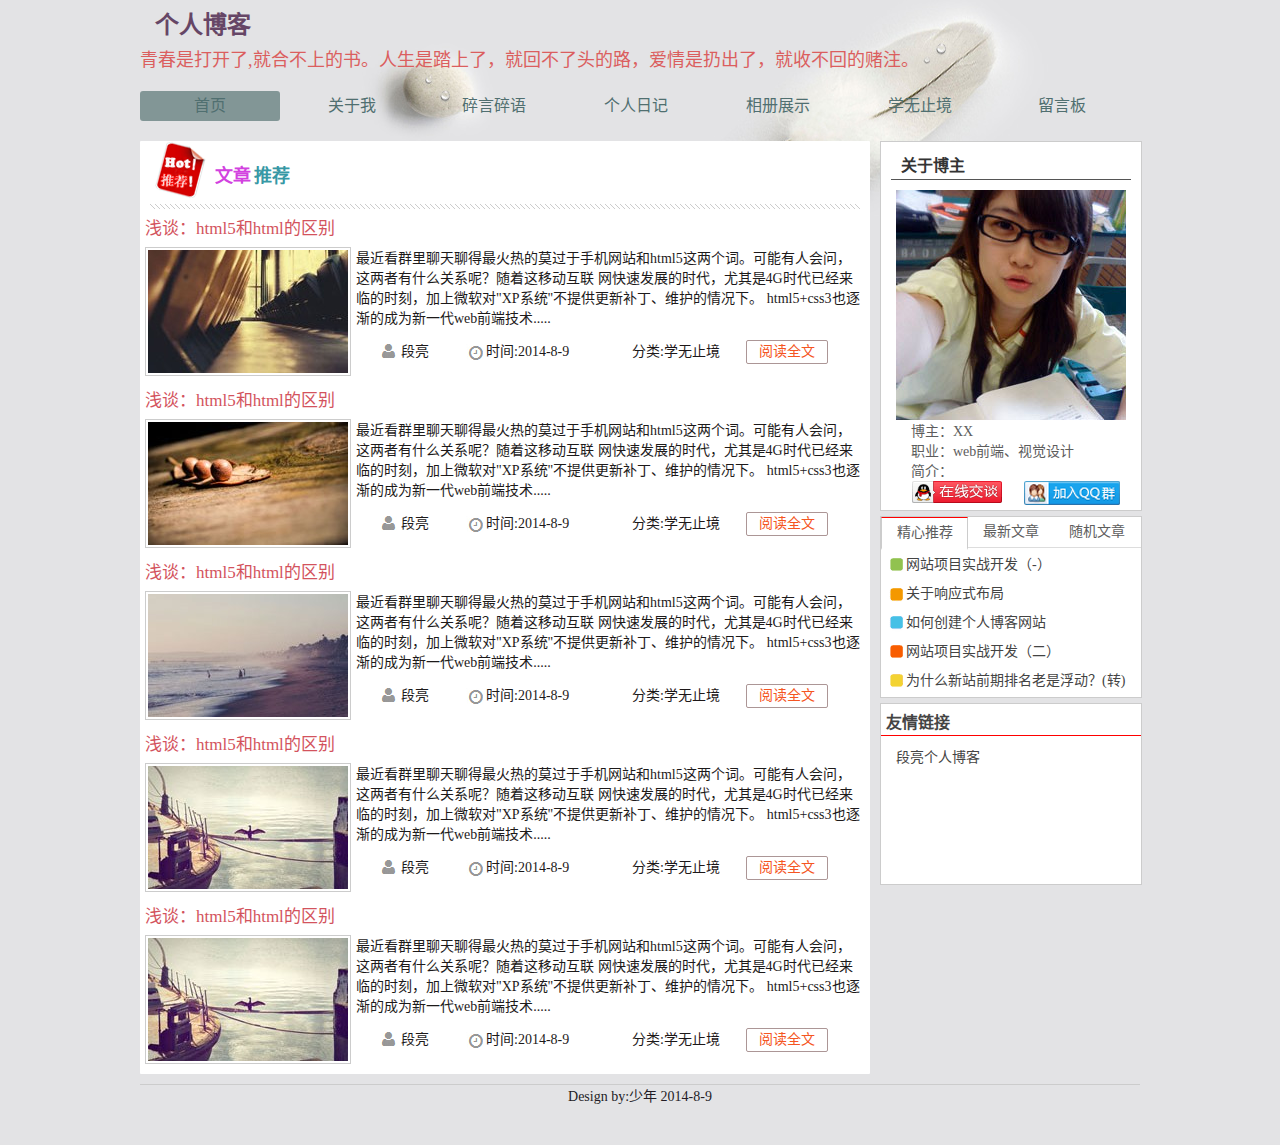
<file: index.html>
﻿<!DOCTYPE HTML>
<html lang="zh-CN">
<head>
<meta charset="UTF-8">
<title>个人博客</title>
<meta name="keywords" content="个人博客" />
<meta name="description" content="" />
<link rel="stylesheet" href="css/index.css"/>
<link rel="stylesheet" href="css/style.css"/>
<script type="text/javascript" src="js/jquery1.42.min.js"></script>
<script type="text/javascript" src="js/jquery.SuperSlide.2.1.1.js"></script>
<!--[if lt IE 9]>
<script src="js/html5.js"></script>
<![endif]-->
</head>


<body>
    <!--header start-->
    <div id="header">
      <h1>个人博客</h1>
      <p>青春是打开了,就合不上的书。人生是踏上了，就回不了头的路，爱情是扔出了，就收不回的赌注。</p>    
    </div>
     <!--header end-->
    <!--nav-->
     <div id="nav">
        <ul>
         <li><a href="index.html">首页</a></li>
         <li><a href="about.html">关于我</a></li>
         <li><a href="shuo.html">碎言碎语</a></li>
         <li><a href="riji.html">个人日记</a></li>
         <li><a href="xc.html">相册展示</a></li>
         <li><a href="learn.html">学无止境</a></li>
         <li><a href="guestbook.html">留言板</a></li>
         <div class="clear"></div>
        </ul>
      </div>
       <!--nav end-->
    <!--content start-->
    <div id="content">
         <!--left-->
         <div class="left" id="c_left">
           <div class="s_tuijian">
           <h2>文章<span>推荐</span></h2>
           </div>
          <div class="content_text">
           <!--wz-->
           <div class="wz">
            <h3><a href="#" title="浅谈：html5和html的区别">浅谈：html5和html的区别</a></h3>
             <dl>
               <dt><img src="images/s.jpg" width="200"  height="123" alt=""></dt>
               <dd>
                 <p class="dd_text_1">最近看群里聊天聊得最火热的莫过于手机网站和html5这两个词。可能有人会问，这两者有什么关系呢？随着这移动互联
                 网快速发展的时代，尤其是4G时代已经来临的时刻，加上微软对"XP系统"不提供更新补丁、维护的情况下。
               html5+css3也逐渐的成为新一代web前端技术.....</p>
               <p class="dd_text_2">
               <span class="left author">段亮</span><span class="left sj">时间:2014-8-9</span>
               <span class="left fl">分类:<a href="#" title="学无止境">学无止境</a></span><span class="left yd"><a href="#" title="阅读全文">阅读全文</a>
               </span>
                <div class="clear"></div>
               </p>
               </dd>
               <div class="clear"></div>
             </dl>
            </div>
           <!--wz end-->
            <!--wz-->
           <div class="wz">
            <h3><a href="#" title="浅谈：html5和html的区别">浅谈：html5和html的区别</a></h3>
             <dl>
               <dt><img src="images/s1.jpg" width="200" height="123" alt=""></dt>
               <dd>
                 <p class="dd_text_1">最近看群里聊天聊得最火热的莫过于手机网站和html5这两个词。可能有人会问，这两者有什么关系呢？随着这移动互联
                 网快速发展的时代，尤其是4G时代已经来临的时刻，加上微软对"XP系统"不提供更新补丁、维护的情况下。
               html5+css3也逐渐的成为新一代web前端技术.....</p>
               <p class="dd_text_2">
               <span class="left author">段亮</span><span class="left sj">时间:2014-8-9</span>
               <span class="left fl">分类:<a href="#" title="学无止境">学无止境</a></span><span class="left yd"><a href="#" title="阅读全文">阅读全文</a>
               </span>
                <div class="clear"></div>
               </p>
               </dd>
               <div class="clear"></div>
             </dl>
            </div>
           <!--wz end-->
            <!--wz-->
           <div class="wz">
            <h3><a href="#" title="浅谈：html5和html的区别">浅谈：html5和html的区别</a></h3>
             <dl>
               <dt><img src="images/s2.jpg" width="200" height="123" alt=""></dt>
               <dd>
                 <p class="dd_text_1">最近看群里聊天聊得最火热的莫过于手机网站和html5这两个词。可能有人会问，这两者有什么关系呢？随着这移动互联
                 网快速发展的时代，尤其是4G时代已经来临的时刻，加上微软对"XP系统"不提供更新补丁、维护的情况下。
               html5+css3也逐渐的成为新一代web前端技术.....</p>
               <p class="dd_text_2">
               <span class="left author">段亮</span><span class="left sj">时间:2014-8-9</span>
               <span class="left fl">分类:<a href="#" title="学无止境">学无止境</a></span><span class="left yd"><a href="#" title="阅读全文">阅读全文</a>
               </span>
                <div class="clear"></div>
               </p>
               </dd>
               <div class="clear"></div>
             </dl>
            </div>
           <!--wz end-->
           <!--wz-->
           <div class="wz">
            <h3><a href="#" title="浅谈：html5和html的区别">浅谈：html5和html的区别</a></h3>
             <dl>
               <dt><img src="images/s3.jpg" width="200" height="123" alt=""></dt>
               <dd>
                 <p class="dd_text_1">最近看群里聊天聊得最火热的莫过于手机网站和html5这两个词。可能有人会问，这两者有什么关系呢？随着这移动互联
                 网快速发展的时代，尤其是4G时代已经来临的时刻，加上微软对"XP系统"不提供更新补丁、维护的情况下。
               html5+css3也逐渐的成为新一代web前端技术.....</p>
               <p class="dd_text_2">
               <span class="left author">段亮</span><span class="left sj">时间:2014-8-9</span>
               <span class="left fl">分类:<a href="#" title="学无止境">学无止境</a></span><span class="left yd"><a href="#" title="阅读全文">阅读全文</a>
               </span>
                <div class="clear"></div>
               </p>
               </dd>
               <div class="clear"></div>
             </dl>
            </div>
           <!--wz end-->
            <!--wz-->
           <div class="wz">
            <h3><a href="#" title="浅谈：html5和html的区别">浅谈：html5和html的区别</a></h3>
             <dl>
               <dt><img src="images/s3.jpg" width="200" height="123" alt=""></dt>
               <dd>
                 <p class="dd_text_1">最近看群里聊天聊得最火热的莫过于手机网站和html5这两个词。可能有人会问，这两者有什么关系呢？随着这移动互联
                 网快速发展的时代，尤其是4G时代已经来临的时刻，加上微软对"XP系统"不提供更新补丁、维护的情况下。
               html5+css3也逐渐的成为新一代web前端技术.....</p>
               <p class="dd_text_2">
               <span class="left author">段亮</span><span class="left sj">时间:2014-8-9</span>
               <span class="left fl">分类:<a href="#" title="学无止境">学无止境</a></span><span class="left yd"><a href="#" title="阅读全文">阅读全文</a>
               </span>
                <div class="clear"></div>
               </p>
               </dd>
               <div class="clear"></div>
             </dl>
            </div>
           <!--wz end-->
              
                             
           </div>
         </div>
         <!--left end-->
         <!--right-->
         <div class="right" id="c_right">
          <div class="s_about">
          <h2>关于博主</h2>
           <img src="images/my.jpg" width="230" height="230" alt="博主"/>
           <p>博主：XX</p>
           <p>职业：web前端、视觉设计</p>
           <p>简介：</p>
           <p>
           <a href="#" title="联系博主"><span class="left b_1"></span></a><a href="#" title="加入QQ群，一起学习！"><span class="left b_2"></span></a>
           <div class="clear"></div>
           </p>
          </div>
          <!--栏目分类-->
           <div class="lanmubox">
              <div class="hd">
               <ul><li>精心推荐</li><li>最新文章</li><li class="hd_3">随机文章</li></ul>
              </div>
              <div class="bd">
                <ul>
					<li><a href="#" title="网站项目实战开发（-）">网站项目实战开发（-）</a></li>
					<li><a href="#" title="关于响应式布局">关于响应式布局</a></li>
					<li><a href="#" title="如何创建个人博客网站">如何创建个人博客网站</a></li>
					<li><a href="#" title="网站项目实战开发（二）">网站项目实战开发（二）</a></li>
					<li><a href="#" title="为什么新站前期排名老是浮动？(转)">为什么新站前期排名老是浮动？(转)</a></li>
				</ul>
                 <ul>
					<li><a href="#" title="网站项目实战开发（-）">网站项目实战开发（-）</a></li>
					<li><a href="#" title="关于响应式布局">关于响应式布局</a></li>
					<li><a href="#" title="如何创建个人博客网站">如何创建个人博客网站</a></li>
					<li><a href="#" title="网站项目实战开发（二）">网站项目实战开发（二）</a></li>
					<li><a href="#" title="为什么新站前期排名老是浮动？(转)">为什么新站前期排名老是浮动？(转)</a></li>
				</ul>
                 <ul>
					<li><a href="#" title="网站项目实战开发（-）">网站项目实战开发（-）</a></li>
					<li><a href="#" title="关于响应式布局">关于响应式布局</a></li>
					<li><a href="#" title="如何创建个人博客网站">如何创建个人博客网站</a></li>
					<li><a href="#" title="网站项目实战开发（二）">网站项目实战开发（二）</a></li>
					<li><a href="#" title="为什么新站前期排名老是浮动？(转)">为什么新站前期排名老是浮动？(转)</a></li>
				</ul>
                 
                
              </div>
           </div>
           <!--end-->
           <div class="link">
            <h2>友情链接</h2>
            <p><a href="http://www.duanliang920.com">段亮个人博客</a></p>
           </div>
         </div>
         <!--right end-->
         <div class="clear"></div>
    </div>
    <!--content end-->
    <!--footer start-->
    <div id="footer">
     <p>Design by:<a href="http://www.duanliang920.com" target="_blank">少年</a> 2014-8-9</p>
    </div>
    <!--footer end-->
    <script type="text/javascript">jQuery(".lanmubox").slide({easing:"easeOutBounce",delayTime:400});</script>
    <script  type="text/javascript" src="js/nav.js"></script>

</body>
</html>
</file>
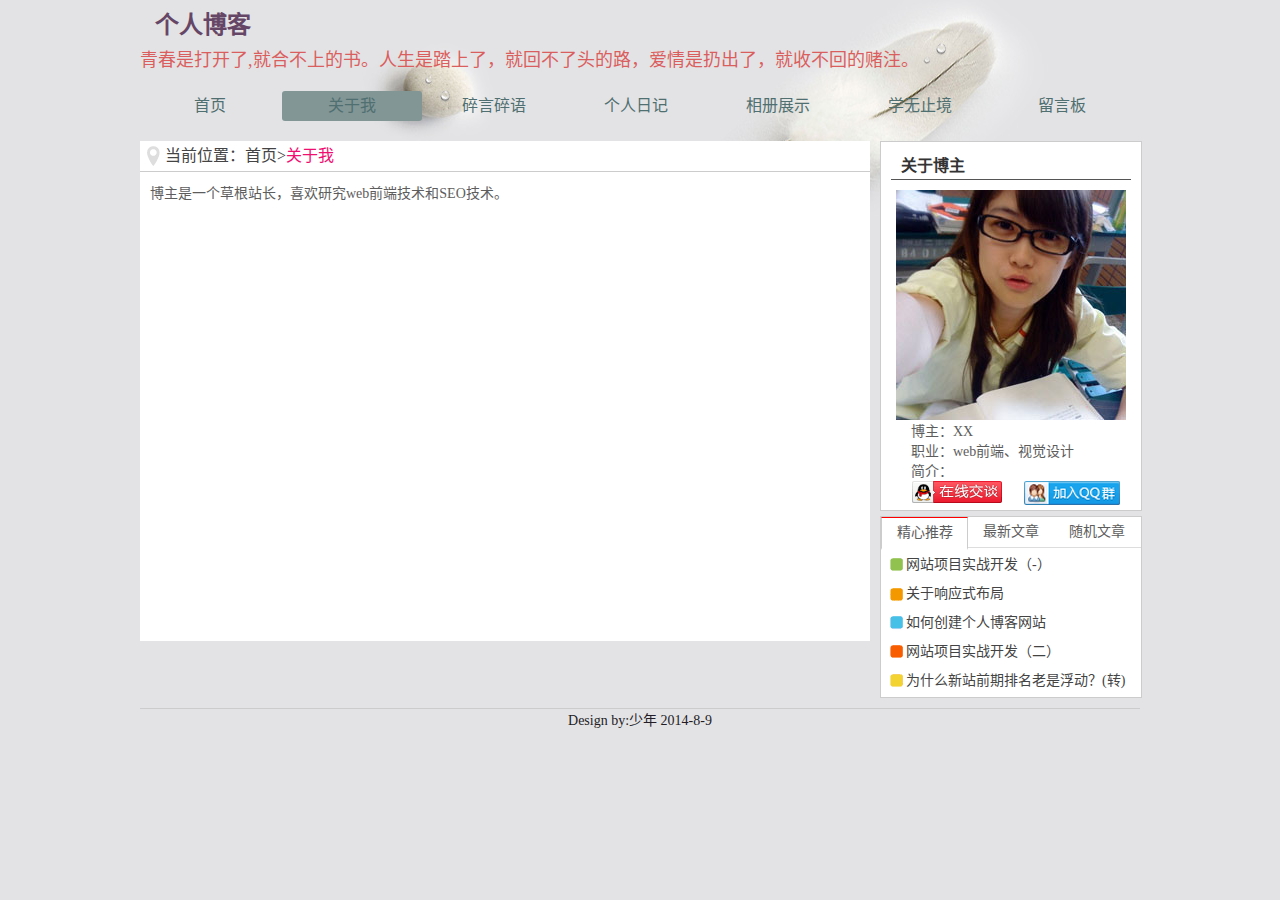
<file: about.html>
<!DOCTYPE HTML>
<html lang="zh-CN">
<head>
<meta charset="UTF-8">
<title>关于我-个人博客</title>
<meta name="keywords" content="个人博客" />
<meta name="description" content="" />
<link rel="stylesheet" href="css/index.css"/>
<link rel="stylesheet" href="css/style.css"/>
<script type="text/javascript" src="js/jquery1.42.min.js"></script>
<script type="text/javascript" src="js/jquery.SuperSlide.2.1.1.js"></script>
<!--[if lt IE 9]>
<script src="js/html5.js"></script>
<![endif]-->
</head>

<body>
      <!--header start-->
    <div id="header">
      <h1>个人博客</h1>
      <p>青春是打开了,就合不上的书。人生是踏上了，就回不了头的路，爱情是扔出了，就收不回的赌注。</p>    
    </div>
     <!--header end-->
    <!--nav-->
     <div id="nav">
         <ul>
         <li><a href="index.html">首页</a></li>
         <li><a href="about.html">关于我</a></li>
         <li><a href="shuo.html">碎言碎语</a></li>
         <li><a href="riji.html">个人日记</a></li>
         <li><a href="xc.html">相册展示</a></li>
         <li><a href="learn.html">学无止境</a></li>
         <li><a href="guestbook.html">留言板</a></li>
         <div class="clear"></div>
        </ul>
      </div>
       <!--nav end-->
    <!--content start-->
    <div id="content">
       <!--left-->
         <div class="left" id="about_me">
           <div class="weizi">
           <div class="wz_text">当前位置：<a href="#">首页</a>><h1>关于我</h1></div>
           </div>
           <div class="about_content">
             博主是一个草根站长，喜欢研究web前端技术和SEO技术。
           </div>
         </div>
         <!--end left -->
         <!--right-->
          <div class="right" id="c_right">
          <div class="s_about">
          <h2>关于博主</h2>
           <img src="images/my.jpg" width="230" height="230" alt="博主"/>
           <p>博主：XX</p>
           <p>职业：web前端、视觉设计</p>
           <p>简介：</p>
           <p>
           <a href="#" title="联系博主"><span class="left b_1"></span></a><a href="#" title="加入QQ群，一起学习！"><span class="left b_2"></span></a>
           <div class="clear"></div>
           </p>
          </div>
          <!--栏目分类-->
           <div class="lanmubox">
              <div class="hd">
               <ul><li>精心推荐</li><li>最新文章</li><li class="hd_3">随机文章</li></ul>
              </div>
              <div class="bd">
                <ul>
					<li><a href="#" title="网站项目实战开发（-）">网站项目实战开发（-）</a></li>
					<li><a href="#" title="关于响应式布局">关于响应式布局</a></li>
					<li><a href="#" title="如何创建个人博客网站">如何创建个人博客网站</a></li>
					<li><a href="#" title="网站项目实战开发（二）">网站项目实战开发（二）</a></li>
					<li><a href="#" title="为什么新站前期排名老是浮动？(转)">为什么新站前期排名老是浮动？(转)</a></li>
				</ul>
                 <ul>
					<li><a href="#" title="网站项目实战开发（-）">网站项目实战开发（-）</a></li>
					<li><a href="#" title="关于响应式布局">关于响应式布局</a></li>
					<li><a href="#" title="如何创建个人博客网站">如何创建个人博客网站</a></li>
					<li><a href="#" title="网站项目实战开发（二）">网站项目实战开发（二）</a></li>
					<li><a href="#" title="为什么新站前期排名老是浮动？(转)">为什么新站前期排名老是浮动？(转)</a></li>
				</ul>
                 <ul>
					<li><a href="#" title="网站项目实战开发（-）">网站项目实战开发（-）</a></li>
					<li><a href="#" title="关于响应式布局">关于响应式布局</a></li>
					<li><a href="#" title="如何创建个人博客网站">如何创建个人博客网站</a></li>
					<li><a href="#" title="网站项目实战开发（二）">网站项目实战开发（二）</a></li>
					<li><a href="#" title="为什么新站前期排名老是浮动？(转)">为什么新站前期排名老是浮动？(转)</a></li>
				</ul>
                 
                
              </div>
           </div>
           <!--end-->
         </div>
         <!--end  right-->
         <div class="clear"></div>
         
    </div>
    <!--content end-->
    <!--footer-->
    <div id="footer">
     <p>Design by:少年 2014-8-9</p>
    </div>
    <!--footer end-->
    <script type="text/javascript">jQuery(".lanmubox").slide({easing:"easeOutBounce",delayTime:400});</script>
    <script  type="text/javascript" src="js/nav.js"></script>
</body>
</html>
</file>
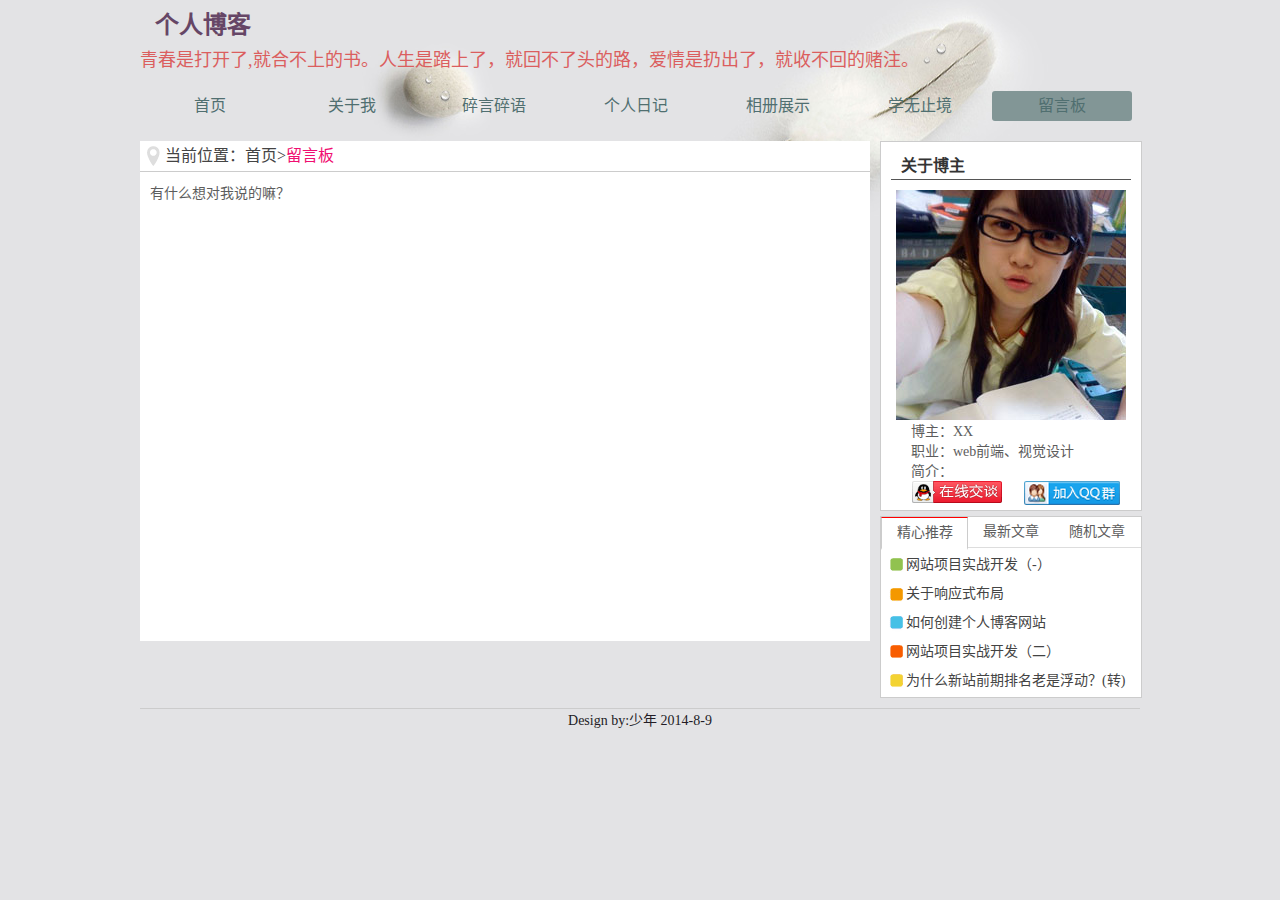
<file: guestbook.html>
<!DOCTYPE HTML>
<html lang="zh-CN">
<head>
<meta charset="UTF-8">
<title>留言板-个人博客</title>
<meta name="keywords" content="个人博客" />
<meta name="description" content="" />
<link rel="stylesheet" href="css/index.css"/>
<link rel="stylesheet" href="css/style.css"/>
<script type="text/javascript" src="js/jquery1.42.min.js"></script>
<script type="text/javascript" src="js/jquery.SuperSlide.2.1.1.js"></script>
<!--[if lt IE 9]>
<script src="js/html5.js"></script>
<![endif]-->
</head>

<body>
      <!--header start-->
    <div id="header">
      <h1>个人博客</h1>
      <p>青春是打开了,就合不上的书。人生是踏上了，就回不了头的路，爱情是扔出了，就收不回的赌注。</p>    
    </div>
     <!--header end-->
    <!--nav-->
     <div id="nav">
         <ul>
         <li><a href="index.html">首页</a></li>
         <li><a href="about.html">关于我</a></li>
         <li><a href="shuo.html">碎言碎语</a></li>
         <li><a href="riji.html">个人日记</a></li>
         <li><a href="xc.html">相册展示</a></li>
         <li><a href="learn.html">学无止境</a></li>
         <li><a href="guestbook.html">留言板</a></li>
         <div class="clear"></div>
        </ul>
      </div>
       <!--nav end-->
    <!--content start-->
    <div id="content">
       <!--left-->
         <div class="left" id="guestbook">
           <div class="weizi">
           <div class="wz_text">当前位置：<a href="#">首页</a>><h1>留言板</h1></div>
           </div>
           <div class="g_content">
             有什么想对我说的嘛？
           </div>
         </div>
         <!--end left -->
         <!--right-->
          <div class="right" id="c_right">
          <div class="s_about">
          <h2>关于博主</h2>
           <img src="images/my.jpg" width="230" height="230" alt="博主"/>
           <p>博主：XX</p>
           <p>职业：web前端、视觉设计</p>
           <p>简介：</p>
           <p>
           <a href="#" title="联系博主"><span class="left b_1"></span></a><a href="#" title="加入QQ群，一起学习！"><span class="left b_2"></span></a>
           <div class="clear"></div>
           </p>
          </div>
          <!--栏目分类-->
           <div class="lanmubox">
              <div class="hd">
               <ul><li>精心推荐</li><li>最新文章</li><li class="hd_3">随机文章</li></ul>
              </div>
              <div class="bd">
                <ul>
					<li><a href="#" title="网站项目实战开发（-）">网站项目实战开发（-）</a></li>
					<li><a href="#" title="关于响应式布局">关于响应式布局</a></li>
					<li><a href="#" title="如何创建个人博客网站">如何创建个人博客网站</a></li>
					<li><a href="#" title="网站项目实战开发（二）">网站项目实战开发（二）</a></li>
					<li><a href="#" title="为什么新站前期排名老是浮动？(转)">为什么新站前期排名老是浮动？(转)</a></li>
				</ul>
                 <ul>
					<li><a href="#" title="网站项目实战开发（-）">网站项目实战开发（-）</a></li>
					<li><a href="#" title="关于响应式布局">关于响应式布局</a></li>
					<li><a href="#" title="如何创建个人博客网站">如何创建个人博客网站</a></li>
					<li><a href="#" title="网站项目实战开发（二）">网站项目实战开发（二）</a></li>
					<li><a href="#" title="为什么新站前期排名老是浮动？(转)">为什么新站前期排名老是浮动？(转)</a></li>
				</ul>
                 <ul>
					<li><a href="#" title="网站项目实战开发（-）">网站项目实战开发（-）</a></li>
					<li><a href="#" title="关于响应式布局">关于响应式布局</a></li>
					<li><a href="#" title="如何创建个人博客网站">如何创建个人博客网站</a></li>
					<li><a href="#" title="网站项目实战开发（二）">网站项目实战开发（二）</a></li>
					<li><a href="#" title="为什么新站前期排名老是浮动？(转)">为什么新站前期排名老是浮动？(转)</a></li>
				</ul>
                 
                
              </div>
           </div>
           <!--end-->
         </div>
         <!--end  right-->
         <div class="clear"></div>
         
    </div>
    <!--content end-->
    <!--footer-->
    <div id="footer">
     <p>Design by:少年 2014-8-9</p>
    </div>
    <!--footer end-->
    <script type="text/javascript">jQuery(".lanmubox").slide({easing:"easeOutBounce",delayTime:400});</script>
    <script  type="text/javascript" src="js/nav.js"></script>
</body>
</html>
</file>
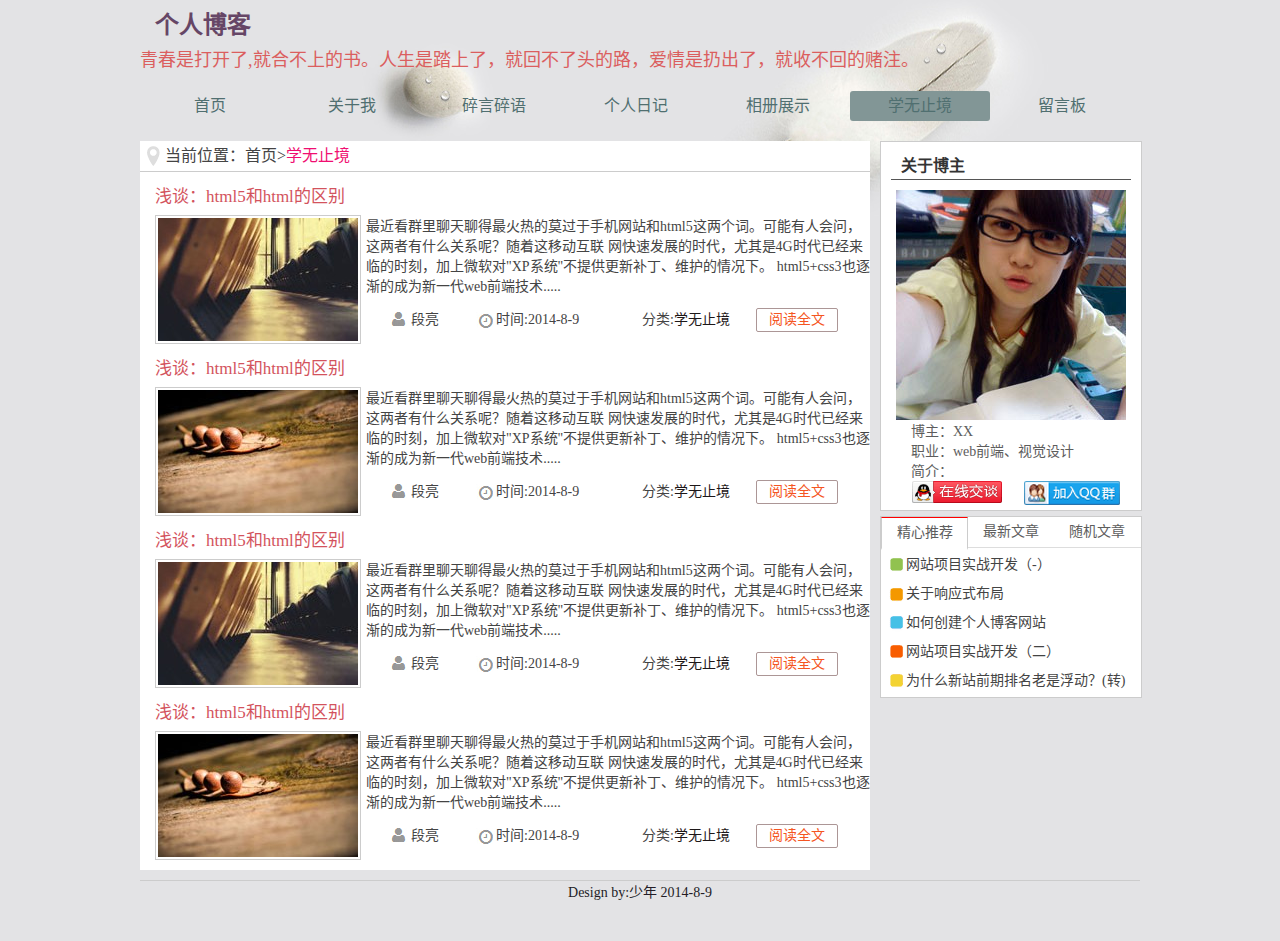
<file: learn.html>
<!DOCTYPE HTML>
<html lang="zh-CN">
<head>
<meta charset="UTF-8">
<title>学无止境-个人博客</title>
<meta name="keywords" content="个人博客" />
<meta name="description" content="" />
<link rel="stylesheet" href="css/index.css"/>
<link rel="stylesheet" href="css/style.css"/>
<script type="text/javascript" src="js/jquery1.42.min.js"></script>
<script type="text/javascript" src="js/jquery.SuperSlide.2.1.1.js"></script>
<!--[if lt IE 9]>
<script src="js/html5.js"></script>
<![endif]-->
</head>

<body>
      <!--header start-->
    <div id="header">
      <h1>个人博客</h1>
      <p>青春是打开了,就合不上的书。人生是踏上了，就回不了头的路，爱情是扔出了，就收不回的赌注。</p>    
    </div>
     <!--header end-->
    <!--nav-->
     <div id="nav">
         <ul>
         <li><a href="index.html">首页</a></li>
         <li><a href="about.html">关于我</a></li>
         <li><a href="shuo.html">碎言碎语</a></li>
         <li><a href="riji.html">个人日记</a></li>
         <li><a href="xc.html">相册展示</a></li>
         <li><a href="learn.html">学无止境</a></li>
         <li><a href="guestbook.html">留言板</a></li>
         <div class="clear"></div>
        </ul>
      </div>
       <!--nav end-->
    <!--content start-->
    <div id="content">
       <!--left-->
         <div class="left" id="learn">
           <div class="weizi">
           <div class="wz_text">当前位置：<a href="#">首页</a>><h1>学无止境</h1></div>
           </div>
           <div class="l_content">
              <!--wz-->
           <div class="wz">
            <h3><a href="#" title="浅谈：html5和html的区别">浅谈：html5和html的区别</a></h3>
             <dl>
               <dt><img src="images/s.jpg" width="200"  height="123" alt=""></dt>
               <dd>
                 <p class="dd_text_1">最近看群里聊天聊得最火热的莫过于手机网站和html5这两个词。可能有人会问，这两者有什么关系呢？随着这移动互联
                 网快速发展的时代，尤其是4G时代已经来临的时刻，加上微软对"XP系统"不提供更新补丁、维护的情况下。
               html5+css3也逐渐的成为新一代web前端技术.....</p>
               <p class="dd_text_2">
               <span class="left author">段亮</span><span class="left sj">时间:2014-8-9</span>
               <span class="left fl">分类:<a href="#" title="学无止境">学无止境</a></span><span class="left yd"><a href="#" title="阅读全文">阅读全文</a>
               </span>
                <div class="clear"></div>
               </p>
               </dd>
               <div class="clear"></div>
             </dl>
            </div>
           <!--wz end-->
            <!--wz-->
           <div class="wz">
            <h3><a href="#" title="浅谈：html5和html的区别">浅谈：html5和html的区别</a></h3>
             <dl>
               <dt><img src="images/s1.jpg" width="200" height="123" alt=""></dt>
               <dd>
                 <p class="dd_text_1">最近看群里聊天聊得最火热的莫过于手机网站和html5这两个词。可能有人会问，这两者有什么关系呢？随着这移动互联
                 网快速发展的时代，尤其是4G时代已经来临的时刻，加上微软对"XP系统"不提供更新补丁、维护的情况下。
               html5+css3也逐渐的成为新一代web前端技术.....</p>
               <p class="dd_text_2">
               <span class="left author">段亮</span><span class="left sj">时间:2014-8-9</span>
               <span class="left fl">分类:<a href="#" title="学无止境">学无止境</a></span><span class="left yd"><a href="#" title="阅读全文">阅读全文</a>
               </span>
                <div class="clear"></div>
               </p>
               </dd>
               <div class="clear"></div>
             </dl>
            </div>
           <!--wz end-->
                <!--wz-->
           <div class="wz">
            <h3><a href="#" title="浅谈：html5和html的区别">浅谈：html5和html的区别</a></h3>
             <dl>
               <dt><img src="images/s.jpg" width="200"  height="123" alt=""></dt>
               <dd>
                 <p class="dd_text_1">最近看群里聊天聊得最火热的莫过于手机网站和html5这两个词。可能有人会问，这两者有什么关系呢？随着这移动互联
                 网快速发展的时代，尤其是4G时代已经来临的时刻，加上微软对"XP系统"不提供更新补丁、维护的情况下。
               html5+css3也逐渐的成为新一代web前端技术.....</p>
               <p class="dd_text_2">
               <span class="left author">段亮</span><span class="left sj">时间:2014-8-9</span>
               <span class="left fl">分类:<a href="#" title="学无止境">学无止境</a></span><span class="left yd"><a href="#" title="阅读全文">阅读全文</a>
               </span>
                <div class="clear"></div>
               </p>
               </dd>
               <div class="clear"></div>
             </dl>
            </div>
           <!--wz end-->
            <!--wz-->
           <div class="wz">
            <h3><a href="#" title="浅谈：html5和html的区别">浅谈：html5和html的区别</a></h3>
             <dl>
               <dt><img src="images/s1.jpg" width="200" height="123" alt=""></dt>
               <dd>
                 <p class="dd_text_1">最近看群里聊天聊得最火热的莫过于手机网站和html5这两个词。可能有人会问，这两者有什么关系呢？随着这移动互联
                 网快速发展的时代，尤其是4G时代已经来临的时刻，加上微软对"XP系统"不提供更新补丁、维护的情况下。
               html5+css3也逐渐的成为新一代web前端技术.....</p>
               <p class="dd_text_2">
               <span class="left author">段亮</span><span class="left sj">时间:2014-8-9</span>
               <span class="left fl">分类:<a href="#" title="学无止境">学无止境</a></span><span class="left yd"><a href="#" title="阅读全文">阅读全文</a>
               </span>
                <div class="clear"></div>
               </p>
               </dd>
               <div class="clear"></div>
             </dl>
            </div>
           <!--wz end-->
     
           </div>
         </div>
         <!--end left -->
         <!--right-->
          <div class="right" id="c_right">
          <div class="s_about">
          <h2>关于博主</h2>
           <img src="images/my.jpg" width="230" height="230" alt="博主"/>
           <p>博主：XX</p>
           <p>职业：web前端、视觉设计</p>
           <p>简介：</p>
           <p>
           <a href="#" title="联系博主"><span class="left b_1"></span></a><a href="#" title="加入QQ群，一起学习！"><span class="left b_2"></span></a>
           <div class="clear"></div>
           </p>
          </div>
          <!--栏目分类-->
           <div class="lanmubox">
              <div class="hd">
               <ul><li>精心推荐</li><li>最新文章</li><li class="hd_3">随机文章</li></ul>
              </div>
              <div class="bd">
                <ul>
					<li><a href="#" title="网站项目实战开发（-）">网站项目实战开发（-）</a></li>
					<li><a href="#" title="关于响应式布局">关于响应式布局</a></li>
					<li><a href="#" title="如何创建个人博客网站">如何创建个人博客网站</a></li>
					<li><a href="#" title="网站项目实战开发（二）">网站项目实战开发（二）</a></li>
					<li><a href="#" title="为什么新站前期排名老是浮动？(转)">为什么新站前期排名老是浮动？(转)</a></li>
				</ul>
                 <ul>
					<li><a href="#" title="网站项目实战开发（-）">网站项目实战开发（-）</a></li>
					<li><a href="#" title="关于响应式布局">关于响应式布局</a></li>
					<li><a href="#" title="如何创建个人博客网站">如何创建个人博客网站</a></li>
					<li><a href="#" title="网站项目实战开发（二）">网站项目实战开发（二）</a></li>
					<li><a href="#" title="为什么新站前期排名老是浮动？(转)">为什么新站前期排名老是浮动？(转)</a></li>
				</ul>
                 <ul>
					<li><a href="#" title="网站项目实战开发（-）">网站项目实战开发（-）</a></li>
					<li><a href="#" title="关于响应式布局">关于响应式布局</a></li>
					<li><a href="#" title="如何创建个人博客网站">如何创建个人博客网站</a></li>
					<li><a href="#" title="网站项目实战开发（二）">网站项目实战开发（二）</a></li>
					<li><a href="#" title="为什么新站前期排名老是浮动？(转)">为什么新站前期排名老是浮动？(转)</a></li>
				</ul>
                 
                
              </div>
           </div>
           <!--end-->
         </div>
         <!--end  right-->
         <div class="clear"></div>
         
    </div>
    <!--content end-->
    <!--footer-->
    <div id="footer">
     <p>Design by:少年 2014-8-9</p>
    </div>
    <!--footer end-->
    <script type="text/javascript">jQuery(".lanmubox").slide({easing:"easeOutBounce",delayTime:400});</script>
    <script  type="text/javascript" src="js/nav.js"></script>
</body>
</html>
</file>
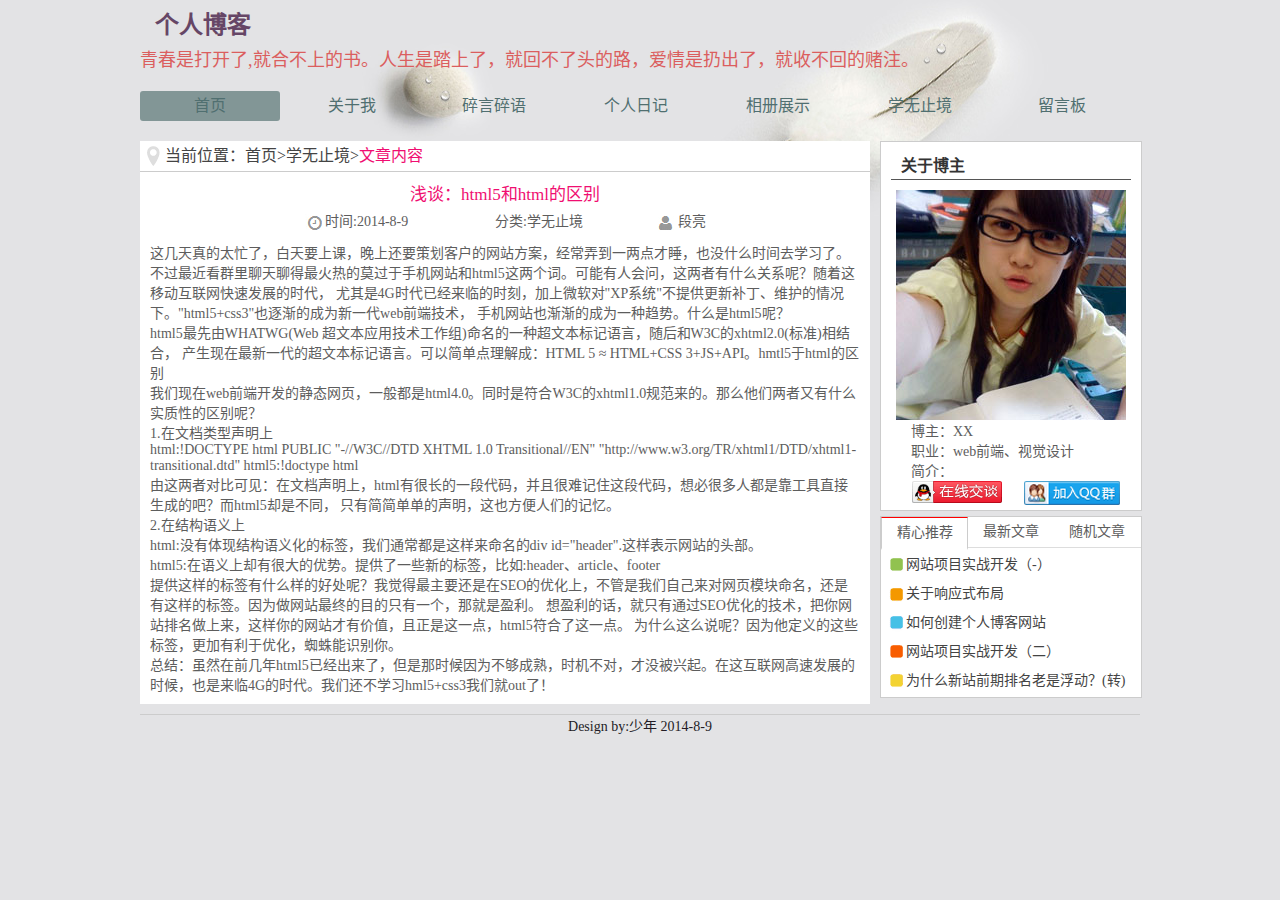
<file: news.html>
<!DOCTYPE HTML>
<html lang="zh-CN">
<head>
<meta charset="UTF-8">
<title>浅谈：html5和html的区别-个人博客</title>
<meta name="keywords" content="个人博客" />
<meta name="description" content="" />
<link rel="stylesheet" href="css/index.css"/>
<link rel="stylesheet" href="css/style.css"/>
<script type="text/javascript" src="js/jquery1.42.min.js"></script>
<script type="text/javascript" src="js/jquery.SuperSlide.2.1.1.js"></script>
<!--[if lt IE 9]>
<script src="js/html5.js"></script>
<![endif]-->
</head>

<body>
      <!--header start-->
    <div id="header">
      <h1>个人博客</h1>
      <p>青春是打开了,就合不上的书。人生是踏上了，就回不了头的路，爱情是扔出了，就收不回的赌注。</p>    
    </div>
     <!--header end-->
    <!--nav-->
     <div id="nav">
         <ul>
         <li><a href="index.html">首页</a></li>
         <li><a href="about.html">关于我</a></li>
         <li><a href="shuo.html">碎言碎语</a></li>
         <li><a href="riji.html">个人日记</a></li>
         <li><a href="xc.html">相册展示</a></li>
         <li><a href="learn.html">学无止境</a></li>
         <li><a href="guestbook.html">留言板</a></li>
         <div class="clear"></div>
        </ul>
      </div>
       <!--nav end-->
    <!--content start-->
    <div id="content">
       <!--left-->
         <div class="left" id="news">
           <div class="weizi">
           <div class="wz_text">当前位置：<a href="#">首页</a>><a href="#">学无止境</a>><span>文章内容</span></div>
           </div>
           <div class="news_content">
                  <div class="news_top">
                    <h1>浅谈：html5和html的区别</h1>
                    <p>
                      <span class="left sj">时间:2014-8-9</span><span class="left fl">分类:学无止境</span>
                      <span class="left author">段亮</span>
                    </p>
                    <div class="clear"></div>
                  </div>
                    <div class="news_text">
                  这几天真的太忙了，白天要上课，晚上还要策划客户的网站方案，经常弄到一两点才睡，也没什么时间去学习了。
                   不过最近看群里聊天聊得最火热的莫过于手机网站和html5这两个词。可能有人会问，这两者有什么关系呢？随着这移动互联网快速发展的时代，
                   尤其是4G时代已经来临的时刻，加上微软对"XP系统"不提供更新补丁、维护的情况下。"html5+css3"也逐渐的成为新一代web前端技术，
                   手机网站也渐渐的成为一种趋势。什么是html5呢？<br/>
                      html5最先由WHATWG(Web 超文本应用技术工作组)命名的一种超文本标记语言，随后和W3C的xhtml2.0(标准)相结合，
                   产生现在最新一代的超文本标记语言。可以简单点理解成：HTML 5 ≈ HTML+CSS 3+JS+API。hmtl5于html的区别<br/>
我们现在web前端开发的静态网页，一般都是html4.0。同时是符合W3C的xhtml1.0规范来的。那么他们两者又有什么实质性的区别呢？<br/>
1.在文档类型声明上<br/>
html:!DOCTYPE html PUBLIC "-//W3C//DTD XHTML 1.0 Transitional//EN" "http://www.w3.org/TR/xhtml1/DTD/xhtml1-transitional.dtd"
<html xmlns="http://www.w3.org/1999/xhtml">
html5:!doctype html <br/>
由这两者对比可见：在文档声明上，html有很长的一段代码，并且很难记住这段代码，想必很多人都是靠工具直接生成的吧？而html5却是不同，
只有简简单单的声明，这也方便人们的记忆。<br/>
2.在结构语义上<br/>
html:没有体现结构语义化的标签，我们通常都是这样来命名的div id="header".这样表示网站的头部。<br/>
html5:在语义上却有很大的优势。提供了一些新的标签，比如:header、article、footer<br/>
提供这样的标签有什么样的好处呢？我觉得最主要还是在SEO的优化上，不管是我们自己来对网页模块命名，还是有这样的标签。因为做网站最终的目的只有一个，那就是盈利。
想盈利的话，就只有通过SEO优化的技术，把你网站排名做上来，这样你的网站才有价值，且正是这一点，html5符合了这一点。
为什么这么说呢？因为他定义的这些标签，更加有利于优化，蜘蛛能识别你。<br/>
总结：虽然在前几年html5已经出来了，但是那时候因为不够成熟，时机不对，才没被兴起。在这互联网高速发展的时候，也是来临4G的时代。我们还不学习hml5+css3我们就out了！
                    </div>
           </div>
     
         </div>
         <!--end left -->
         <!--right-->
          <div class="right" id="c_right">
          <div class="s_about">
          <h2>关于博主</h2>
           <img src="images/my.jpg" width="230" height="230" alt="博主"/>
           <p>博主：XX</p>
           <p>职业：web前端、视觉设计</p>
           <p>简介：</p>
           <p>
           <a href="#" title="联系博主"><span class="left b_1"></span></a><a href="#" title="加入QQ群，一起学习！"><span class="left b_2"></span></a>
           <div class="clear"></div>
           </p>
          </div>
          <!--栏目分类-->
           <div class="lanmubox">
              <div class="hd">
               <ul><li>精心推荐</li><li>最新文章</li><li class="hd_3">随机文章</li></ul>
              </div>
              <div class="bd">
                <ul>
					<li><a href="#" title="网站项目实战开发（-）">网站项目实战开发（-）</a></li>
					<li><a href="#" title="关于响应式布局">关于响应式布局</a></li>
					<li><a href="#" title="如何创建个人博客网站">如何创建个人博客网站</a></li>
					<li><a href="#" title="网站项目实战开发（二）">网站项目实战开发（二）</a></li>
					<li><a href="#" title="为什么新站前期排名老是浮动？(转)">为什么新站前期排名老是浮动？(转)</a></li>
				</ul>
                 <ul>
					<li><a href="#" title="网站项目实战开发（-）">网站项目实战开发（-）</a></li>
					<li><a href="#" title="关于响应式布局">关于响应式布局</a></li>
					<li><a href="#" title="如何创建个人博客网站">如何创建个人博客网站</a></li>
					<li><a href="#" title="网站项目实战开发（二）">网站项目实战开发（二）</a></li>
					<li><a href="#" title="为什么新站前期排名老是浮动？(转)">为什么新站前期排名老是浮动？(转)</a></li>
				</ul>
                 <ul>
					<li><a href="#" title="网站项目实战开发（-）">网站项目实战开发（-）</a></li>
					<li><a href="#" title="关于响应式布局">关于响应式布局</a></li>
					<li><a href="#" title="如何创建个人博客网站">如何创建个人博客网站</a></li>
					<li><a href="#" title="网站项目实战开发（二）">网站项目实战开发（二）</a></li>
					<li><a href="#" title="为什么新站前期排名老是浮动？(转)">为什么新站前期排名老是浮动？(转)</a></li>
				</ul>
                 
                
              </div>
           </div>
           <!--end-->
         </div>
         <!--end  right-->
         <div class="clear"></div>
         
    </div>
    <!--content end-->
    <!--footer-->
    <div id="footer">
     <p>Design by:<a href="http://www.duanliang920.com" target="_blank">少年</a> 2014-8-9</p>
    </div>
    <!--footer end-->
    <script type="text/javascript">jQuery(".lanmubox").slide({easing:"easeOutBounce",delayTime:400});</script>
    <script  type="text/javascript" src="js/nav.js"></script>
</body>
</html>
</file>
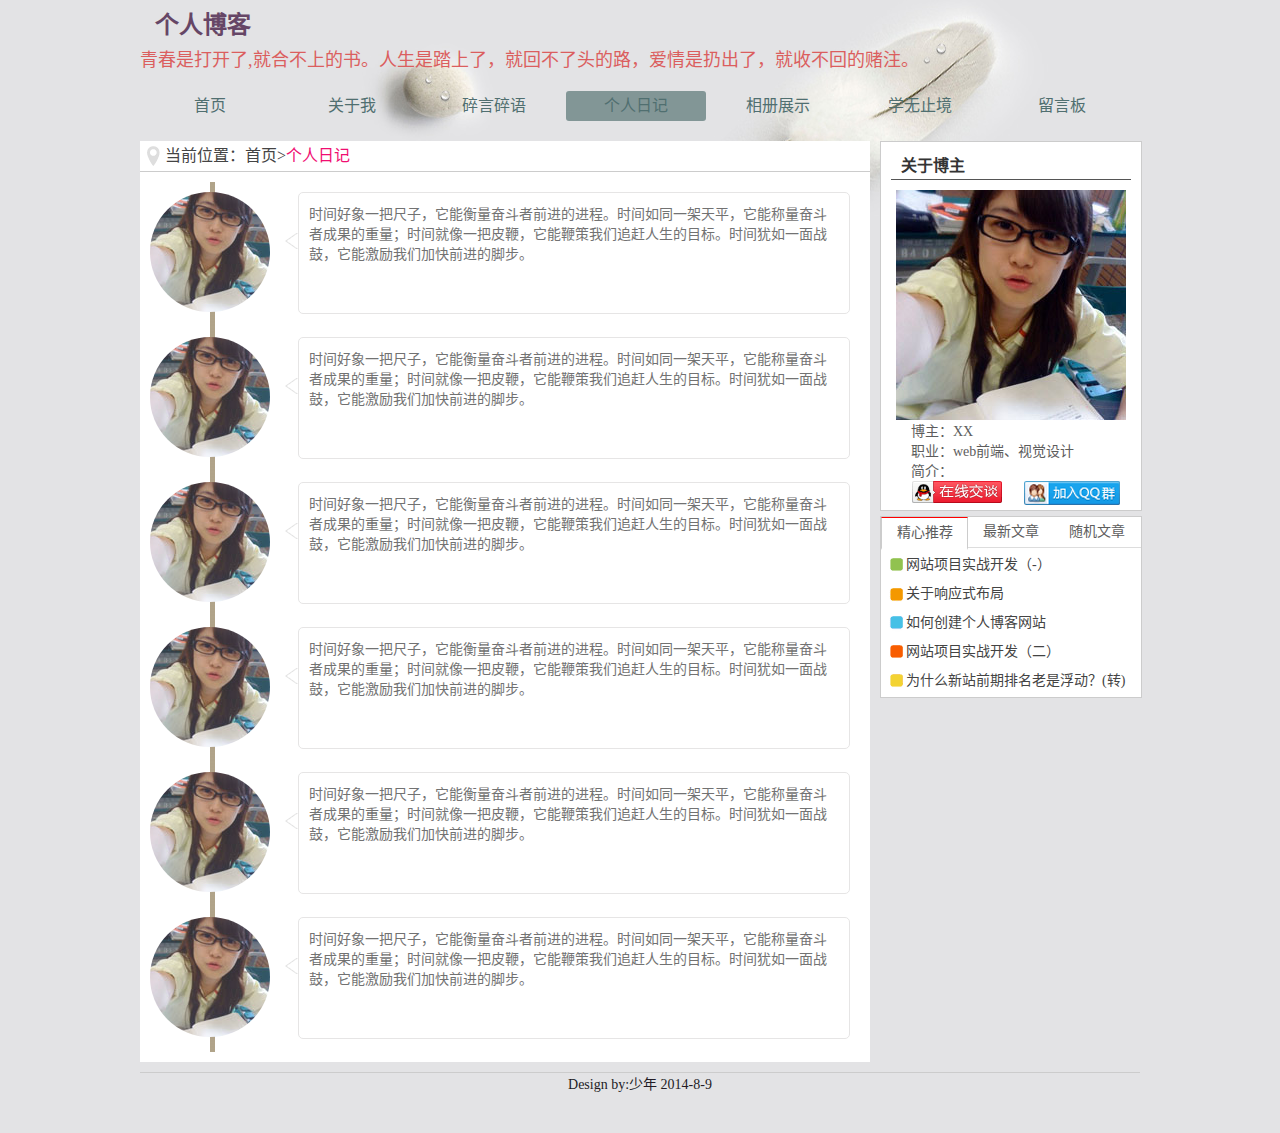
<file: riji.html>
<!DOCTYPE HTML>
<html lang="zh-CN">
<head>
<meta charset="UTF-8">
<title>个人日记-个人博客</title>
<meta name="keywords" content="个人博客" />
<meta name="description" content="" />
<link rel="stylesheet" href="css/index.css"/>
<link rel="stylesheet" href="css/style.css"/>
<link rel="stylesheet" href="css/animate.css"/>
<script type="text/javascript" src="js/jquery1.42.min.js"></script>
<script type="text/javascript" src="js/jquery.SuperSlide.2.1.1.js"></script>
<!--[if lt IE 9]>
<script src="js/html5.js"></script>
<![endif]-->
</head>

<body>
      <!--header start-->
    <div id="header">
      <h1>个人博客</h1>
      <p>青春是打开了,就合不上的书。人生是踏上了，就回不了头的路，爱情是扔出了，就收不回的赌注。</p>    
    </div>
     <!--header end-->
    <!--nav-->
     <div id="nav">
        <ul>
         <li><a href="index.html">首页</a></li>
         <li><a href="about.html">关于我</a></li>
         <li><a href="shuo.html">碎言碎语</a></li>
         <li><a href="riji.html">个人日记</a></li>
         <li><a href="xc.html">相册展示</a></li>
         <li><a href="learn.html">学无止境</a></li>
         <li><a href="guestbook.html">留言板</a></li>
         <div class="clear"></div>
        </ul>
      </div>
       <!--nav end-->
    <!--content start-->
    <div id="content">
       <!--left-->
         <div class="left" id="riji">
           <div class="weizi">
           <div class="wz_text">当前位置：<a href="#">首页</a>><h1>个人日记</h1></div>
           </div>
           <div class="rj_content">
                <!--时光-->
              <div class="shiguang animated bounceIn">
                <div class="left sg_ico">
                <img src="images/my_1.jpg" width="120" height="120" alt=""/>
                </div>
                <div class="right sg_text">
                <img src="images/left.png" width="13" height="16" alt="左图标"/>
                        时间好象一把尺子，它能衡量奋斗者前进的进程。时间如同一架天平，它能称量奋斗者成果的重量；时间就像一把皮鞭，它能鞭策我们追赶人生的目标。时间犹如一面战鼓，它能激励我们加快前进的脚步。
                </div>
                <div class="clear"></div>
              </div>
              <!--时光 end-->
                 <!--时光-->
              <div class="shiguang animated bounceIn">
                <div class="left sg_ico">
                <img src="images/my_1.jpg" width="120" height="120" alt=""/>
                </div>
                <div class="right sg_text">
                <img src="images/left.png" width="13" height="16" alt="左图标"/>
                        时间好象一把尺子，它能衡量奋斗者前进的进程。时间如同一架天平，它能称量奋斗者成果的重量；时间就像一把皮鞭，它能鞭策我们追赶人生的目标。时间犹如一面战鼓，它能激励我们加快前进的脚步。
                </div>
                <div class="clear"></div>
              </div>
              <!--时光 end-->
                 <!--时光-->
              <div class="shiguang animated bounceIn">
                <div class="left sg_ico">
                <img src="images/my_1.jpg" width="120" height="120" alt=""/>
                </div>
                <div class="right sg_text">
                <img src="images/left.png" width="13" height="16" alt="左图标"/>
                        时间好象一把尺子，它能衡量奋斗者前进的进程。时间如同一架天平，它能称量奋斗者成果的重量；时间就像一把皮鞭，它能鞭策我们追赶人生的目标。时间犹如一面战鼓，它能激励我们加快前进的脚步。
                </div>
                <div class="clear"></div>
              </div>
              <!--时光 end-->
                 <!--时光-->
              <div class="shiguang animated bounceIn">
                <div class="left sg_ico">
                <img src="images/my_1.jpg" width="120" height="120" alt=""/>
                </div>
                <div class="right sg_text">
                <img src="images/left.png" width="13" height="16" alt="左图标"/>
                        时间好象一把尺子，它能衡量奋斗者前进的进程。时间如同一架天平，它能称量奋斗者成果的重量；时间就像一把皮鞭，它能鞭策我们追赶人生的目标。时间犹如一面战鼓，它能激励我们加快前进的脚步。
                </div>
                <div class="clear"></div>
              </div>
              <!--时光 end-->
                 <!--时光-->
              <div class="shiguang animated bounceIn">
                <div class="left sg_ico">
                <img src="images/my_1.jpg" width="120" height="120" alt=""/>
                </div>
                <div class="right sg_text">
                <img src="images/left.png" width="13" height="16" alt="左图标"/>
                        时间好象一把尺子，它能衡量奋斗者前进的进程。时间如同一架天平，它能称量奋斗者成果的重量；时间就像一把皮鞭，它能鞭策我们追赶人生的目标。时间犹如一面战鼓，它能激励我们加快前进的脚步。
                </div>
                <div class="clear"></div>
              </div>
              <!--时光 end-->
                 <!--时光-->
              <div class="shiguang animated bounceIn">
                <div class="left sg_ico">
                <img src="images/my_1.jpg" width="120" height="120" alt=""/>
                </div>
                <div class="right sg_text">
                <img src="images/left.png" width="13" height="16" alt="左图标"/>
                        时间好象一把尺子，它能衡量奋斗者前进的进程。时间如同一架天平，它能称量奋斗者成果的重量；时间就像一把皮鞭，它能鞭策我们追赶人生的目标。时间犹如一面战鼓，它能激励我们加快前进的脚步。
                </div>
                <div class="clear"></div>
              </div>
              <!--时光 end-->
              
           </div>
         </div>
         <!--end left -->
         <!--right-->
          <div class="right" id="c_right">
          <div class="s_about">
          <h2>关于博主</h2>
           <img src="images/my.jpg" width="230" height="230" alt="博主"/>
           <p>博主：XX</p>
           <p>职业：web前端、视觉设计</p>
           <p>简介：</p>
           <p>
           <a href="#" title="联系博主"><span class="left b_1"></span></a><a href="#" title="加入QQ群，一起学习！"><span class="left b_2"></span></a>
           <div class="clear"></div>
           </p>
          </div>
          <!--栏目分类-->
           <div class="lanmubox">
              <div class="hd">
               <ul><li>精心推荐</li><li>最新文章</li><li class="hd_3">随机文章</li></ul>
              </div>
              <div class="bd">
                <ul>
					<li><a href="#" title="网站项目实战开发（-）">网站项目实战开发（-）</a></li>
					<li><a href="#" title="关于响应式布局">关于响应式布局</a></li>
					<li><a href="#" title="如何创建个人博客网站">如何创建个人博客网站</a></li>
					<li><a href="#" title="网站项目实战开发（二）">网站项目实战开发（二）</a></li>
					<li><a href="#" title="为什么新站前期排名老是浮动？(转)">为什么新站前期排名老是浮动？(转)</a></li>
				</ul>
                 <ul>
					<li><a href="#" title="网站项目实战开发（-）">网站项目实战开发（-）</a></li>
					<li><a href="#" title="关于响应式布局">关于响应式布局</a></li>
					<li><a href="#" title="如何创建个人博客网站">如何创建个人博客网站</a></li>
					<li><a href="#" title="网站项目实战开发（二）">网站项目实战开发（二）</a></li>
					<li><a href="#" title="为什么新站前期排名老是浮动？(转)">为什么新站前期排名老是浮动？(转)</a></li>
				</ul>
                 <ul>
					<li><a href="#" title="网站项目实战开发（-）">网站项目实战开发（-）</a></li>
					<li><a href="#" title="关于响应式布局">关于响应式布局</a></li>
					<li><a href="#" title="如何创建个人博客网站">如何创建个人博客网站</a></li>
					<li><a href="#" title="网站项目实战开发（二）">网站项目实战开发（二）</a></li>
					<li><a href="#" title="为什么新站前期排名老是浮动？(转)">为什么新站前期排名老是浮动？(转)</a></li>
				</ul>
                 
                
              </div>
           </div>
           <!--end-->
         </div>
         <!--end  right-->
         <div class="clear"></div>
         
    </div>
    <!--content end-->
    <!--footer-->
    <div id="footer">
     <p>Design by:少年 2014-8-9</p>
    </div>
    <!--footer end-->
    <script type="text/javascript">jQuery(".lanmubox").slide({easing:"easeOutBounce",delayTime:400});</script>
    <script  type="text/javascript" src="js/nav.js"></script>
</body>
</html>
</file>
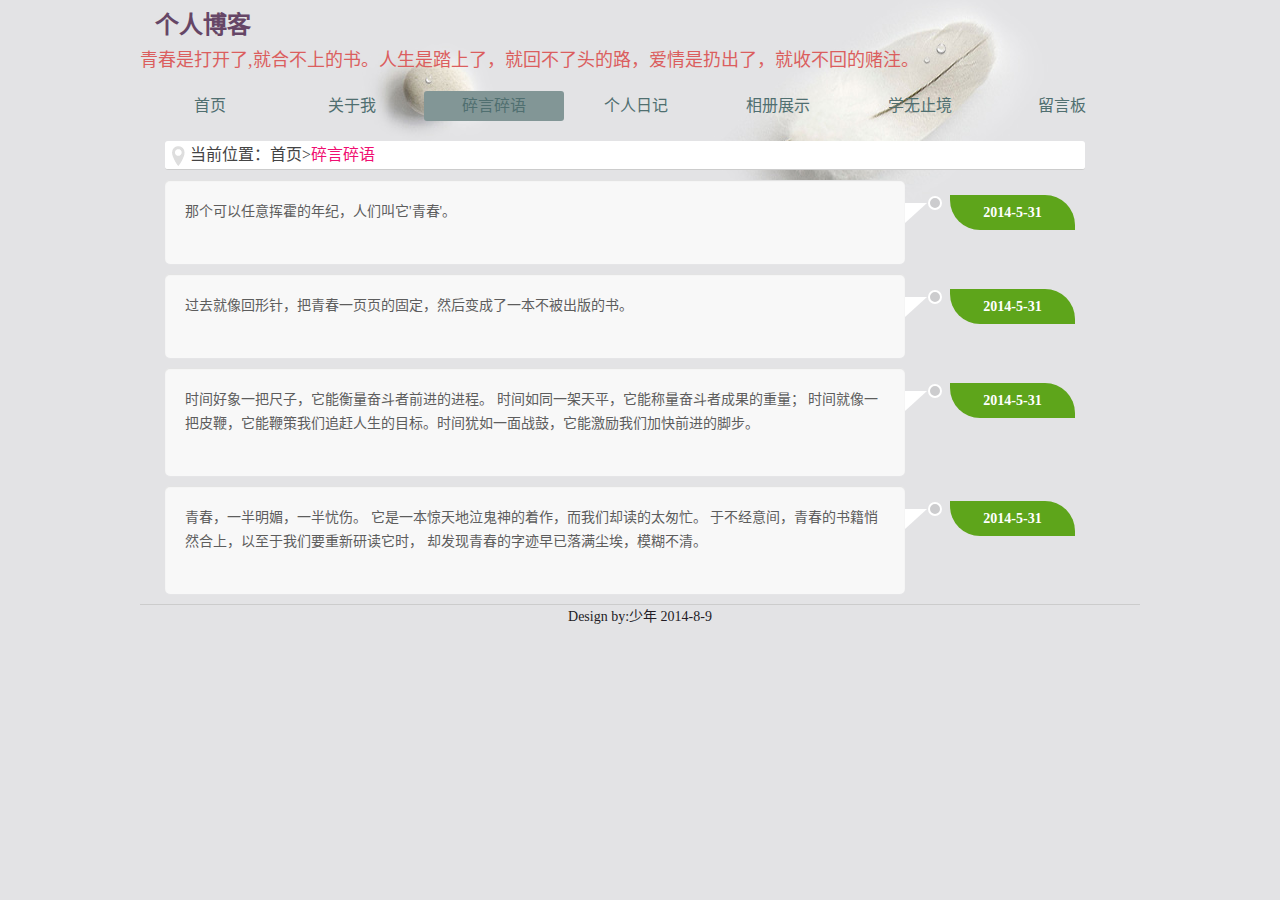
<file: shuo.html>
<!DOCTYPE HTML>
<html lang="zh-CN">
<head>
<meta charset="UTF-8">
<title>碎言碎语-个人博客</title>
<meta name="keywords" content="个人博客" />
<meta name="description" content="" />
<link rel="stylesheet" href="css/index.css"/>
<link rel="stylesheet" href="css/style.css"/>
<script type="text/javascript" src="js/jquery1.42.min.js"></script>
<script type="text/javascript" src="js/jquery.SuperSlide.2.1.1.js"></script>
<!--[if lt IE 9]>
<script src="js/html5.js"></script>
<![endif]-->
</head>

<body>
    <!--header start-->
    <div id="header">
      <h1>个人博客</h1>
      <p>青春是打开了,就合不上的书。人生是踏上了，就回不了头的路，爱情是扔出了，就收不回的赌注。</p>
      <div id="nav">
         <ul>
         <li><a href="index.html">首页</a></li>
         <li><a href="about.html">关于我</a></li>
         <li><a href="shuo.html">碎言碎语</a></li>
         <li><a href="riji.html">个人日记</a></li>
         <li><a href="xc.html">相册展示</a></li>
         <li><a href="learn.html">学无止境</a></li>
         <li><a href="guestbook.html">留言板</a></li>
         <div class="clear"></div>
        </ul>
      </div>
    </div>
    <!--header end-->
    <!--content start-->
    <div id="say">
     <div class="weizi">
           <div class="wz_text">当前位置：<a href="#">首页</a>><h1>碎言碎语</h1></div>
           </div>
          <ul class="say_box">
                     <div class="sy">
                         <p> 那个可以任意挥霍的年纪，人们叫它'青春'。</p>
                     </div>
                  <span class="dateview">2014-5-31</span>
          </ul>
          <ul class="say_box">
                     <div class="sy">
                         <p> 过去就像回形针，把青春一页页的固定，然后变成了一本不被出版的书。</p>
                     </div>
                  <span class="dateview">2014-5-31</span>
          </ul>
          <ul class="say_box">
                     <div class="sy">
                         <p> 时间好象一把尺子，它能衡量奋斗者前进的进程。
                         时间如同一架天平，它能称量奋斗者成果的重量；
                         时间就像一把皮鞭，它能鞭策我们追赶人生的目标。时间犹如一面战鼓，它能激励我们加快前进的脚步。</p>
                     </div>
                  <span class="dateview">2014-5-31</span>
          </ul>
          <ul class="say_box">
                     <div class="sy">
                         <p>青春，一半明媚，一半忧伤。
                         它是一本惊天地泣鬼神的着作，而我们却读的太匆忙。
                         于不经意间，青春的书籍悄然合上，以至于我们要重新研读它时，
                         却发现青春的字迹早已落满尘埃，模糊不清。</p>
                     </div>
                  <span class="dateview">2014-5-31</span>
          </ul>
     </div>
    <!--content end-->
    <!--footer-->
    <div id="footer">
     <p>Design by:少年 2014-8-9</p>
    </div>
    <!--footer end-->
    <script type="text/javascript">jQuery(".lanmubox").slide({easing:"easeOutBounce",delayTime:400});</script>
    <script  type="text/javascript" src="js/nav.js"></script>
</body>
</html>
</file>
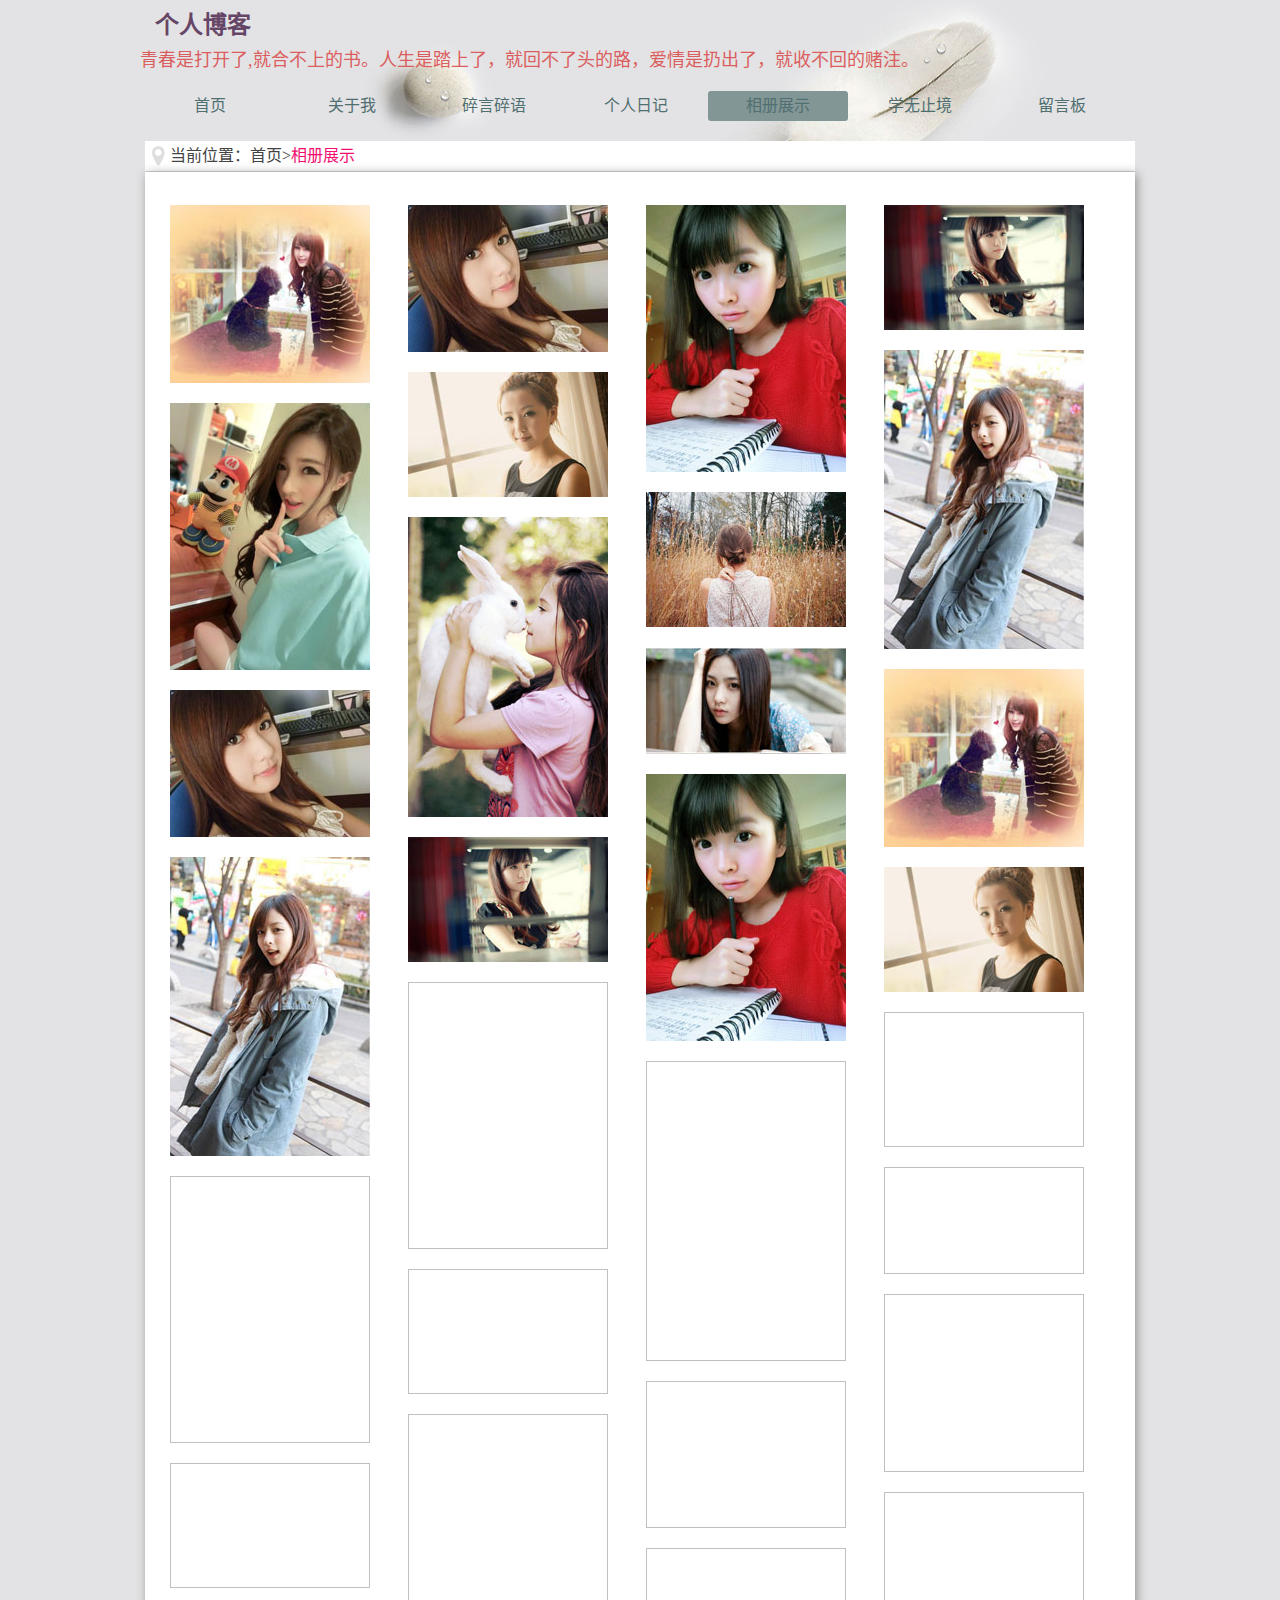
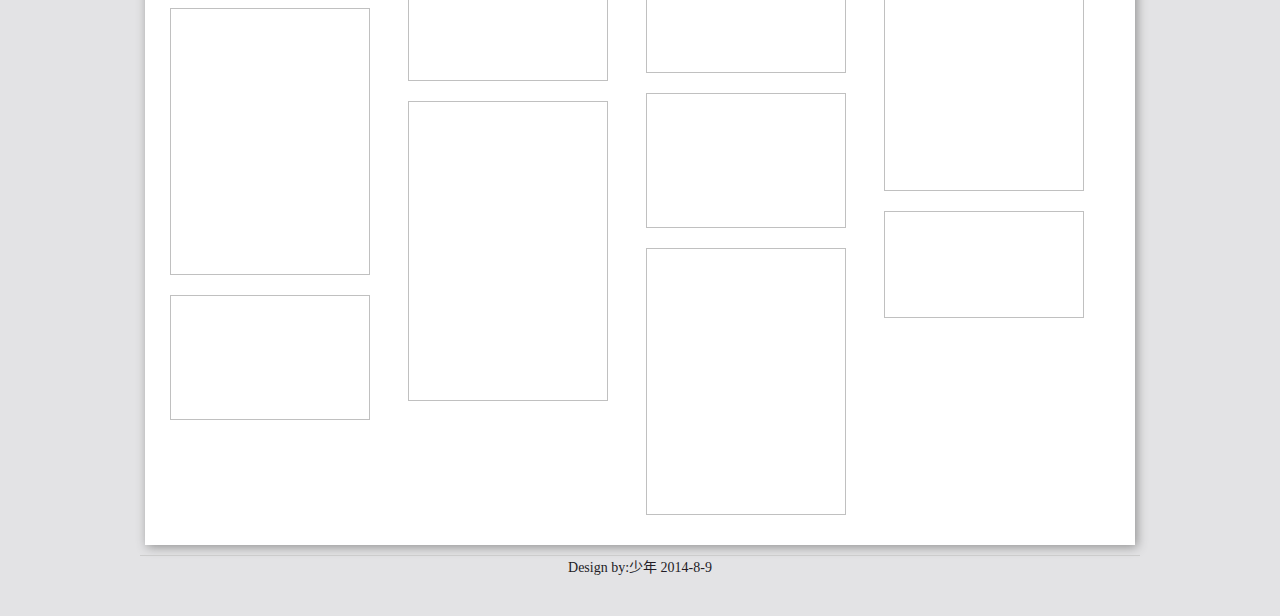
<file: xc.html>
<!DOCTYPE HTML>
<html lang="zh-CN">
<head>
<meta charset="UTF-8">
<title>相册展示-个人博客</title>
<meta name="keywords" content="个人博客" />
<meta name="description" content="" />
<link rel="stylesheet" href="css/index.css"/>
<link rel="stylesheet" href="css/style.css"/>
<script type="text/javascript" src="js/jquery1.42.min.js"></script>
<script type="text/javascript" src="js/jquery.SuperSlide.2.1.1.js"></script>
<script type="text/javascript" src="js/common.js"></script>
<script type="text/javascript" src="js/waterfall.js" ></script> 
<!--[if lt IE 9]>
<script src="js/html5.js"></script>
<![endif]-->
</head>

<body>
    <!--header start-->
    <div id="header">
      <h1>个人博客</h1>
      <p>青春是打开了,就合不上的书。人生是踏上了，就回不了头的路，爱情是扔出了，就收不回的赌注。</p>
      <div id="nav">
        <ul>
         <li><a href="index.html">首页</a></li>
         <li><a href="about.html">关于我</a></li>
         <li><a href="shuo.html">碎言碎语</a></li>
         <li><a href="riji.html">个人日记</a></li>
         <li><a href="xc.html">相册展示</a></li>
         <li><a href="learn.html">学无止境</a></li>
         <li><a href="guestbook.html">留言板</a></li>
         <div class="clear"></div>
        </ul>
      </div>
    </div>
    <!--header end-->
    <!--content start-->
    <div id="content_xc">
         <div class="weizi">
           <div class="wz_text">当前位置：<a href="#">首页</a>><h1>相册展示</h1></div>
         </div>
         <div class="xc_content">
          <div class="con-bg">
              <div class="w960 mt_10">
               <div class="w650">
                <ul class="tips" id="wf-main" style="display:none" >
                        <li class="wf-cld"><img src="images/photo/8.jpg"  width="200" height="178" alt="" /></li>         
                        <li class="wf-cld"><img src="images/photo/1.jpg" height="147" width="200" alt="" /></li>
                        <li class="wf-cld"><img src="images/photo/2.jpg"  width="200" height="267" alt="" /></li>
                        <li class="wf-cld"><img src="images/photo/3.jpg"  width="200" height="125" alt="" /></li>
                        <li class="wf-cld"><img src="images/photo/4.jpg" width="200" height="299" alt="" /></li>
                        <li class="wf-cld"><img src="images/photo/5.jpg" width="200" height="125" alt="" /></li>
                        <li class="wf-cld"><img src="images/photo/6.jpg" width="200" height="267" alt="" /></li>
                        <li class="wf-cld"><img src="images/photo/7.jpg" width="200" height="135" alt="" /></li>
                        <li class="wf-cld"><img src="images/photo/9.jpg"  width="200" height="300" alt="" /></li>
                        <li class="wf-cld"><img src="images/photo/10.jpg"  width="200" height="107" alt="" /></li>
                        <li class="wf-cld"><img rel="lazy" lazy_src="images/photo/8.jpg"  width="200" height="178" alt="" /></li>
                        <li class="wf-cld"><img rel="lazy" lazy_src="images/photo/1.jpg" height="147" width="200" alt="" /></li>
                        <li class="wf-cld"><img rel="lazy" lazy_src="images/photo/2.jpg"  width="200" height="267" alt="" /></li>
                        <li class="wf-cld"><img rel="lazy" lazy_src="images/photo/3.jpg"  width="200" height="125" alt="" /></li>
                        <li class="wf-cld"><img rel="lazy" lazy_src="images/photo/4.jpg" width="200" height="299" alt="" /></li>
                        <li class="wf-cld"><img rel="lazy" lazy_src="images/photo/5.jpg" width="200" height="125" alt="" /></li>
                        <li class="wf-cld"><img rel="lazy" lazy_src="images/photo/6.jpg" width="200" height="267"alt="" /></li>
                        <li class="wf-cld"><img rel="lazy" lazy_src="images/photo/7.jpg" width="200" height="135" alt="" /></li>
                        <li class="wf-cld"><img rel="lazy" lazy_src="images/photo/9.jpg"  width="200" height="300" alt="" /></li>
                        <li class="wf-cld"><img rel="lazy" lazy_src="images/photo/10.jpg"  width="200" height="107" alt="" /></li>
                        <li class="wf-cld"><img rel="lazy" lazy_src="images/photo/2.jpg"  width="200" height="267" alt="" /></li>
                        <li class="wf-cld"><img rel="lazy" lazy_src="images/photo/3.jpg"  width="200" height="125" alt="" /></li>
                        <li class="wf-cld"><img rel="lazy" lazy_src="images/photo/8.jpg"  width="200" height="178" alt="" /></li>
                        <li class="wf-cld"><img rel="lazy" lazy_src="images/photo/1.jpg" height="147" width="200" alt="" /></li>
                        <li class="wf-cld"><img rel="lazy" lazy_src="images/photo/2.jpg"  width="200" height="267" alt="" /></li>
                        <li class="wf-cld"><img rel="lazy" lazy_src="images/photo/3.jpg"  width="200" height="125" alt="" /></li>
                        <li class="wf-cld"><img rel="lazy" lazy_src="images/photo/4.jpg" width="200" height="299" alt="" /></li>
                        <li class="wf-cld"><img rel="lazy" lazy_src="images/photo/5.jpg" width="200" height="125" alt="" /></li>
                        <li class="wf-cld"><img rel="lazy" lazy_src="images/photo/6.jpg" width="200" height="267"alt="" /></li>
                        <li class="wf-cld"><img rel="lazy" lazy_src="images/photo/7.jpg" width="200" height="135" alt="" /></li>
                        <li class="wf-cld"><img rel="lazy" lazy_src="images/photo/9.jpg"  width="200" height="300" alt="" /></li>
                        <li class="wf-cld"><img rel="lazy" lazy_src="images/photo/10.jpg"  width="200" height="107" alt="" /></li>
                        <li class="wf-cld"><img rel="lazy" lazy_src="images/photo/2.jpg"  width="200" height="267" alt="" /></li>
                        <li class="wf-cld"><img rel="lazy" lazy_src="images/photo/3.jpg"  width="200" height="125" alt="" /></li>
                    </ul>
               </div>
             </div>
           </div>
         </div>
    </div>
    <!--content end-->
  <!--footer-->
    <div id="footer">
     <p>Design by:少年 2014-8-9</p>
    </div>
    <!--footer end-->
    <script type="text/javascript">jQuery(".lanmubox").slide({easing:"easeOutBounce",delayTime:400});</script>
    <script  type="text/javascript" src="js/nav.js"></script>
     <script>

    var timer, m = 0, m1 = $("img[rel='lazy']").length;

    function fade() {

        $("img[rel='lazy']").each(function () {

            var $scroTop = $(this).offset();

            if ($scroTop.top <= $(window).scrollTop() + $(window).height()) {

                $(this).hide();

                $(this).attr("src", $(this).attr("lazy_src"));

                $(this).attr("top", $scroTop.top);

                $(this).removeAttr("rel");

                $(this).removeAttr("lazy_src");

                $(this).fadeIn(600);

                var _left = $(this).parent().parent().attr("_left");

                if (_left != undefined)

                    $(this).parent().parent().animate({ left: _left }, 400);

                m++;

            }

        });

        if (m < m1) { timer = window.setTimeout(fade, 300); }

        else { window.clearTimeout(timer); }

    }

    $(function () {

        $("#wf-main img[rel='lazy']").each(function (i) {

            var _left = $(this).parent().parent().css("left").replace("px", "");

            $(this).parent().parent().attr("_left", _left);

            $(this).parent().parent().css("left", 0);

        });

        fade();

    });

    $(".loading").hide();

    $("#wf-main").show();

</script>	
</body>
</html>
</file>
<file: css/index.css>
/* CSS Document */
@charset "utf-8";
*{margin:0; padding:0px;}
body{font-size:14px;font-family:"微软雅黑";background:#E3E3E5 url(../images/bg.jpg)  50% top scroll no-repeat;color:#5d5d5d;}
a{text-decoration:none;}
.left{float:left;}
.right{float:right;}
.clear{clear:both;}
li{list-style:none;}
img{display:block;border:0px;}
/*end*/
#header{width:1000px;margin:0 auto;}
#header h1{font-size:24px;color:#664666;padding:5px 0 5px 15px;font-weight:600;}
#header p{font-size:18px;color:#DB5E5E;font-weight:500;} 
#nav{width:1000px;margin:20px auto; }
#nav ul li{width:140px;height:30px;line-height:30px;float:left;text-align:center;margin:0px 2px 0px 0px;}
#nav ul li a{color:#506F70;font-size:16px;width:140px;height:30px;display:block;}
#nav ul li a:hover{display:block;width:140px;height:30px;background:#829696;border-radius:3px;color:#fff;}
#nava{display:block;color:#fff;width:140px;height:30px;background:#829696;border-radius:3px;}
/*header end*/
#content{width:1000px;margin:5px auto;}
#c_left{width:730px; background:#fff;border-radius:1px;}
#c_left .s_tuijian{width:710px;height:68px;margin-left:10px;background:url("../images/r_line.jpg") bottom left repeat-x;}
.s_tuijian h2{width:650px;height:37px;background:url("../images/tj.png") no-repeat;padding:20px 0px 5px 60px;
color:#D242DF;font-size:18px;margin-left:5px;}
.s_tuijian h2 span{color:#3798A5;padding-left:3px;}
/*文章*/
#c_left .content_text{width:730px;margin-top:5px;}
#c_left .content_text .wz{width:725px;margin:5px 0px 10px 0px;color:#1D1A1A;}
.wz h3{width:300px;height:30px;overflow:hidden;line-height:30px;font-size:17px;font-weight:500;padding-left:5px;color:#325EBD;}
.wz h3 a{color:#D3535D;}
.wz h3:hover{padding-left:20px; transition: all 0.5s;-webkit-transition: all 0.5s; -moz-transition: all 0.5s; -o-transition: all 0.5s;}
.wz dl{width:730px;margin-top:3px;}
.wz dl dt{float:left;width:204px;height:127px;margin-left:5px;display:block;border:1px solid #ccc;}
.wz dl dt img{padding:2px;}
.wz dl dd{float:left;width:505px;overflow:hidden;margin-left:5px;}
.wz dl dd .dd_text_1{height:80px;display:block;overflow:hidden;}
.wz dl dd .dd_text_2{line-height:30px;margin-top:10px;}
.wz dl dd .dd_text_2 span{padding-left:15px;}
.wz dl dd .dd_text_2 .author{display:block;width:60px;height:30px; 
background:url("../images/tx.jpg") 5px 7px no-repeat;padding-left:25px;margin-left:20px;}
.wz dl dd .dd_text_2 .sj{display:block;width:120px;height:30px;
background:url("../images/sj.jpg") 5px 7px no-repeat;padding-left:25px;}
.wz dl dd .dd_text_2 .fl{display:block;width:110px;heigt:30px;text-align:center;}
.wz dl dd .dd_text_2 .fl a{color:#1D1718;}
.wz dl dd .dd_text_2 .yd{display:block;width:110px;height:30px;text-align:center;margin-top:3px;}
.wz dl dd .dd_text_2 .yd a{color:#F55522;display:block;width:80px;height:22px;line-height:22px;
text-align:center;padddding:2px 5px;border:1px solid #AC9696;border-radius:2px;}
.wz dl dd .dd_text_2 .yd a:hover{color:#f36;}
/*left end*/
/*right*/
#c_right{width:260px;}
#c_right .s_about{width:260px;border:1px solid #ccc;background:#fff;}
#c_right .s_about h2{width:230px;margin:0 auto;font-size:16px;color:#333;padding:10px 0px 3px 10px;border-bottom:1px solid #555;}
#c_right .s_about img{margin:0 auto;margin-top:10px;}
#c_right .s_about p{padding-left:30px;}
#c_right .s_about p .b_1{display:block;width:93px;height:30px; background:url("../images/qq_bg.png") no-repeat;}
#c_right .s_about p .b_2{margin-left:20px;display:block;width:97px;height:25px; background:url("../images/qq_bg.png") -93px 0 no-repeat;}
/*随机、最新文章*/
#c_right .lanmubox{width:260px;height:180px;border:1px solid #ccc;margin-top:5px;background:#fff;}
.lanmubox .hd{width:260px;height:30px;border-bottom:1px solid #ddd;}
.lanmubox .hd ul li{float:left;width:85px;height:30px;line-height:30px;text-align:center; cursor:pointer; }
.lanmubox .hd .hd_3{width:88px;}
.lanmubox .hd ul li.on{height:30px;background:#fff;border:1px solid #ccc;border-bottom:2px solid #fff;border-top:1px solid #f00;}
.lanmubox .bd{width:260px;height:145px;zoom:1;background:url("../images/list.png") 5px 5px no-repeat;overflow:hidden;}
.lanmubox .bd ul li{width:230px;padding-left:25px;height:29px;line-height:29px;}
.lanmubox .bd ul li:hover{padding-left:35px;transition: all 0.5s;-webkit-transition: all 0.5s; -moz-transition: all 0.5s; -o-transition: all 0.5s;}
.lanmubox .bd ul li a{color:#444;font-size:14px;}
.lanmubox .bd ul li a:hover{color:#f00;}
/*link*/
#c_right .link{width:260px;height:180px;border:1px solid #ccc;margin-top:5px;background:#fff;}
.link h2{font-size:16px;color:#444;padding:5px 0px 2px 5px;border-bottom:1px solid red;}
.link p{padding:10px 0px 0px 15px;}
.link p a{color:#444;}
.link p a:hover{color:#f00;}
/*right end*/
/*content end*/
#footer{width:1000px;height:50px;margin:10px auto;border-top:1px solid #ccc;}
#footer p{text-align:center;font-size:14px;color:#231C25;}
#footer p a{color:#231C25;}
</file>
<file: css/style.css>
/* CSS Document */
@charset "gb2312";
*{marigin:0px; padding:0px;}
body{font-size:14px;font-family:"微软雅黑";background:#E3E3E5 url(../images/bg.jpg)  50% top scroll no-repeat;color:#5d5d5d;}
a{text-decoration:none;}
.left{float:left;}
.right{float:right;}
.clear{clear:both;}
li{list-style:none;}
img{display:block;border:0px;}
/*end*/
.weizi{width:730px;height:30px;line-height:30px; background:url("../images/weizi.png") 7px 5px no-repeat; background-color:#fff;
border-bottom:1px solid #ccc;}
.weizi .wz_text{font-size:16px;color:#444;padding-left:25px;}
.weizi .wz_text h1{font-size:16px;color:#F00E71;display:inline;font-weight:500;}
.weizi .wz_text a{color:#444;}
.weizi .wz_text a:hover{text-decoration:underline;color:#f00;}
/*about*/
#content #about_me{width:730px;height:500px;background-color:#fff;}
#about_me .about_content{width:710px;height:300px;margin-top:10px;padding:0 10px;}
/*碎言碎语*/
#say{width:950px;margin:5px auto;}
#say .weizi{width:920px;height:28px;line-height:28px; background:url("../images/weizi.png") 7px 5px no-repeat; background-color:#fff;border-radius:3px;}
.weizi .wz_text{font-size:16px;color:#444;padding-left:25px;}
.weizi .wz_text h1{font-size:16px;color:#F00E71;display:inline;font-weight:500;}
.weizi .wz_text a{color:#444;}
.weizi .wz_text a:hover{text-decoration:underline;color:#f00;}
.say_box {background:#f8f8f8;box-shadow: 0px 1px 0px rgba(255,255,255,.1), inset 0px 1px 1px rgba(214, 214, 214, 0.7);width:740px; border-radius:5px;position:relative; padding: 20px 0;
margin:10px 0;font-size:14px;font-family:"宋体"; }
.say_box p {line-height:24px;padding:0 20px 20px ;}
.say_box::before {content: "";width:0px;height:0px;border-style:solid;border-width:0px 0 20px 22px;border-color:transparent transparent transparent #fff;position:absolute;left:740px;top: 23px; }/* 三角形 */
.say_box::after {content: "";width: 10px;height: 10px;border-radius: 50%;position:absolute;left:763px;top:16px;background:#CCCCCE;border: 2px solid #fff;transition:all 0.5s; }/* 圆形 */
.say_box:hover::before {border-color:transparent transparent transparent #CECCCD }/* 三角形 */
.say_box:hover::after {border:#fff 2px solid;background:#999; }/* 圆形 */
.say_box:hover {background: #f4f2f2;color:#333; text-shadow: #f7f7f7 1px 1px 1px }
.dateview {position:absolute;left:785px;top:15px;width:125px;line-height:35px;background:#5EA51B;border-radius:0 30px;text-align:center;
color:#fff;font-weight:bold;font-size:14px; }
/*日记*/
#content #riji{width:730px;background:#fff;}
#riji .rj_content{width:710px;margin-top:10px;padding:0 10px;background:#fff;padding-bottom:10px;}
.rj_content .shiguang{width:710px;height:145px;}
.rj_content .shiguang .sg_ico{width:120px;height:145px; background:url("../images/line_bg.jpg") 60px 0px repeat-y;
filter:Alpha(opacity=80);-moz-opacity: 0.8; opacity: 0.8;}
.rj_content .shiguang .sg_ico img{border-radius:60px;margin-top:10px;}
.rj_content .shiguang .sg_text{width:530px;height:100px;background:#fff;border:1px solid #E0DFDF;
filter:Alpha(opacity=80);-moz-opacity: 0.8; opacity: 0.8;
margin:10px 10px 0px 10px;position:relative;border-radius:5px;padding:10px;color:#4F4F4F;}
.rj_content .shiguang .sg_text img{position:absolute;top:40px;left:-14px;z-index:1;}
/*相册*/
#content_xc{width:990px;margin:5px auto; background:#fff;}
#content_xc .weizi{width:990px;height:30px;line-height:30px; background:url("../images/weizi.png") 7px 5px no-repeat; background-color:#fff;
border-bottom:1px solid #ccc;}
.weizi .wz_text{font-size:16px;color:#444;padding-left:25px;}
.weizi .wz_text h1{font-size:16px;color:#F00E71;display:inline;font-weight:500;}
.weizi .wz_text a{color:#444;}
.weizi .wz_text a:hover{text-decoration:underline;color:#f00;}
#content_xc .xc_content{width:990px;}
.xc_content .con-bg{width:990px;background:#fff; margin:0 auto; overflow:hidden; padding-top:8px; padding-bottom:10px;filter:progid:DXImageTransform.Microsoft.Shadow(color=#909090,direction=120,strength=4);/*ie*/
-moz-box-shadow: 2px 2px 10px #909090;/*firefox*/
-webkit-box-shadow: 2px 2px 10px #909090;/*safari或chrome*/
box-shadow:2px 2px 10px #909090;/*opera或ie9*/}
.w960{width:960px;margin:0 auto;overflow:hidden;}
.fl_lt{float:left !important;}
.mt_10{margin-top:10px;}
.w650{width:960px;}
.position{height:38px;line-height:38px;font-size:14px;color:#666;border-bottom:none;}
.position a{padding:0px 5px;color:#404040;}
.position a.home{background:url(../images/flower_ico.gif) no-repeat;padding-left:35px; display:inline-block;}
span.bds_more{line-height:16px !important;}
#bdshare span.bds_more{background:none !important;}
.w650{width:960px;padding-top:15px;}
.w650 ul.tips{float:left;margin-left:10px; display:inline; position:relative;}
.w650 li{ position:absolute;display:inline;padding-bottom:20px;}
.w650 li{width:220px;height:auto;text-align:center;overflow:hidden;}
.w650 li a{width:200px;height:auto;background:#fff;border:1px solid #ddd;padding:9px 9px 2px 9px;display:block;cursor:pointer;-webkit-border-radius:2px;
-o-border-radius:2px;-moz-border-radius:2px;border-radius:2px;}
.w650 li a span{height:38px;line-height:38px;color:#333;overflow:hidden;display:block;font-size:14px;}
.w650 li a:hover span{color:#9c0f4a;}
.w650 li a:hover{background:#fff;border:1px solid #c5c5c5;color:#9c0f4a;}
.p_t{padding-top:7px;}
/*学无止境*/
#content #learn{width:730px;background:#fff;}
#learn .l_content{width:710px;margin-top:10px;padding:0 10px;}
#learn .l_content .wz{width:725px;margin:5px 0px 10px 0px;color:#444;}

/*news*/
#content #news{width:730px;background:#fff;padding-bottom:10px;}
#news .news_content{width:710px;margin-top:10px;padding:0 10px;}
#news .wz_text span{font-size:16px;color:#F00E71;font-weight:500;}
#news .news_content .news_top {width:710px;height:60px;}
#news .news_content .news_top h1{font-size:17px;color:#F00E71;font-weight:500;height:25px;line-height:25px;text-align:center;}
#news .news_content .news_top p{width:710px;height:30px;line-height:30px;}
#news .news_content .news_top p span{display:block;height:30px;line-height:30px;padding-right:50px;}
#news .news_content .news_top .sj{display:block;width:120px;height:30px;
background:url("../images/sj.jpg") 5px 7px no-repeat;padding-left:25px;margin-left:150px;}
#news .news_content .news_top .author{display:block;width:60px;height:30px; 
background:url("../images/tx.jpg") 5px 9px no-repeat;padding-left:25px;margin-left:20px;}
#news .news_content .news_text{width:710px;}
/*留言板*/
#content #guestbook{width:730px;height:500px;background:#fff;}
#guestbook .g_content{width:710px;height:300px;margin-top:10px;padding:0 10px;}
</file>
